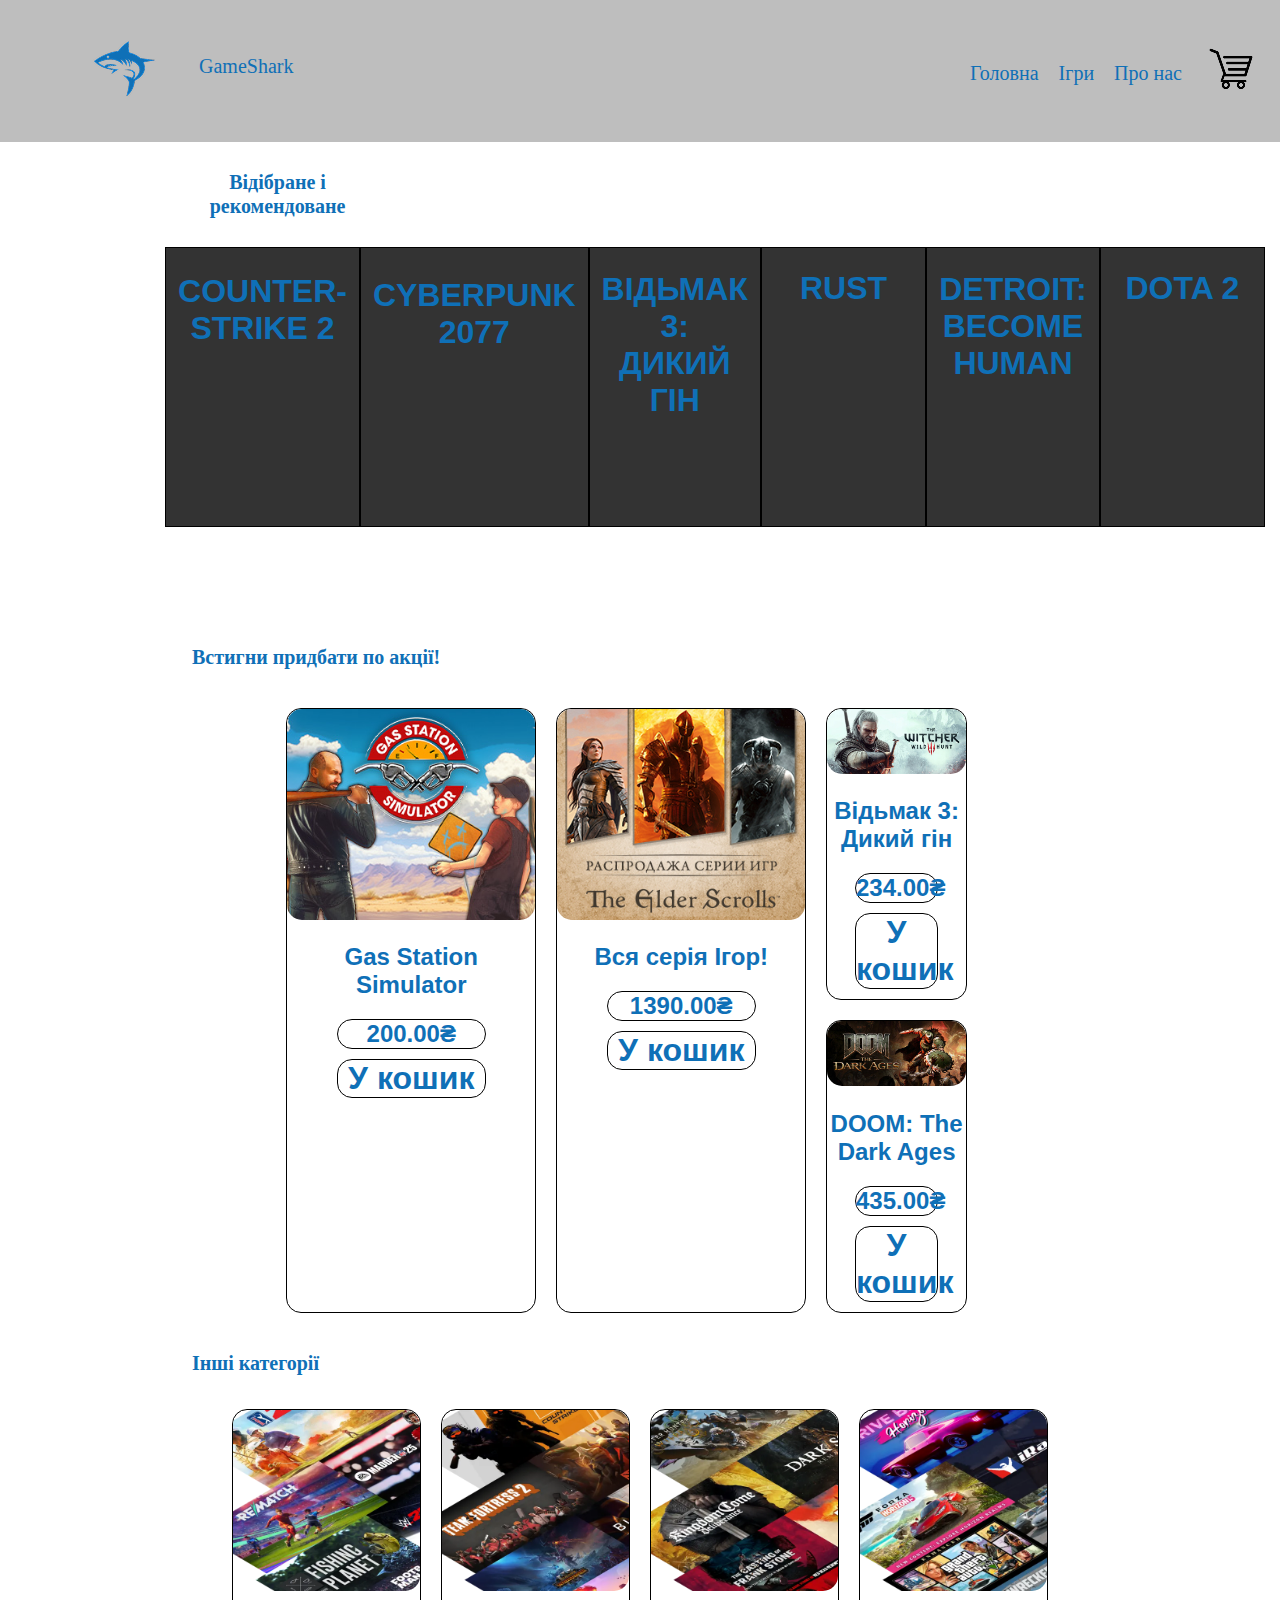
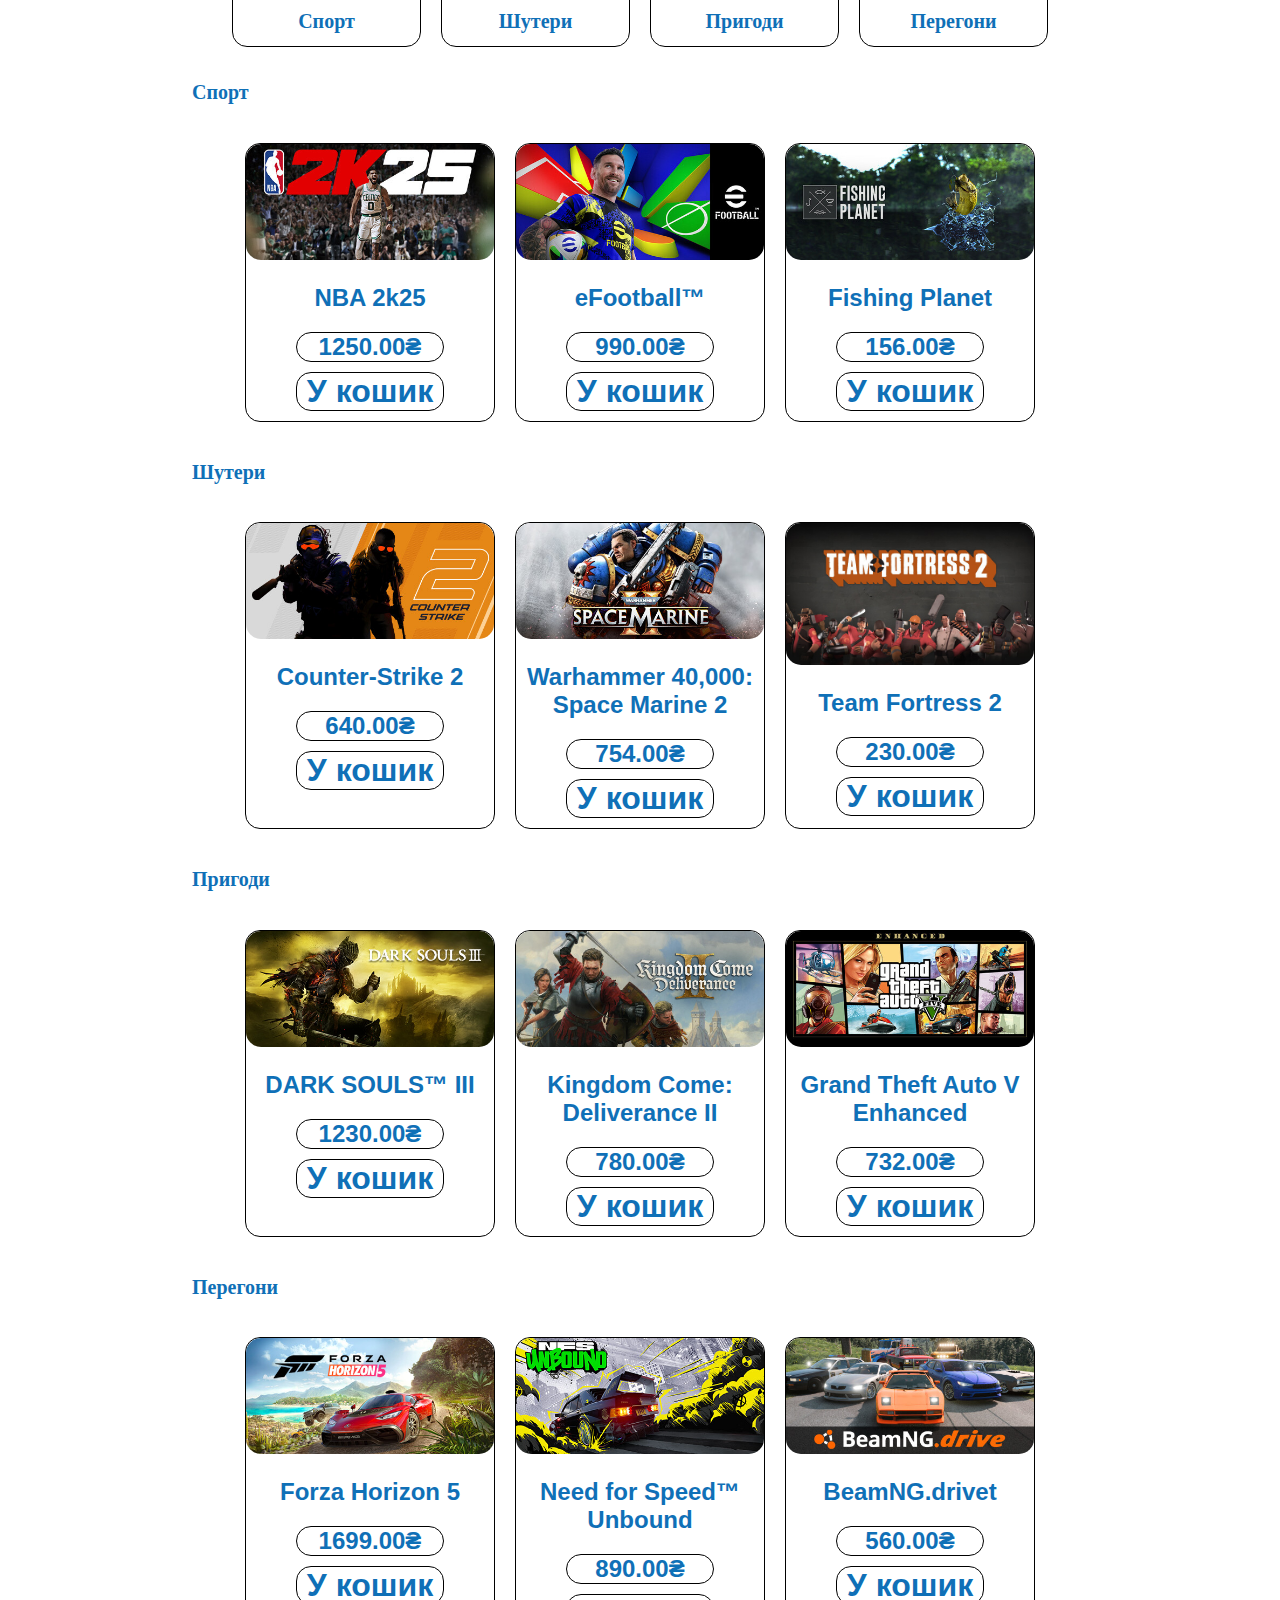
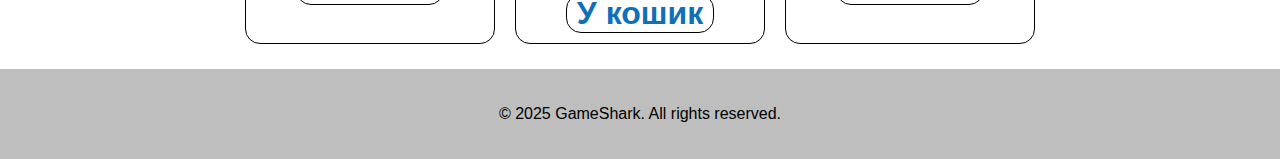
<file: index.html>
<!DOCTYPE html>
<html lang="en">
<head>
  <meta charset="UTF-8" />
  <meta name="viewport" content="width=device-width, initial-scale=1.0"/>
  <title>GameShark</title>
  <link rel="stylesheet" href="style.css" />
  <!-- Google tag (gtag.js) -->
<script async src="https://www.googletagmanager.com/gtag/js?id=G-9ZVW1GXTBF"></script>
<script>
  window.dataLayer = window.dataLayer || [];
  function gtag(){dataLayer.push(arguments);}
  gtag('js', new Date());

  gtag('config', 'G-9ZVW1GXTBF');
</script>
</head>
<body>
  <header>
    <div class="container">
      <div class="logodiv">  
        <img src = "img/shark.png"><h1 class="logo1">GameShark</h1>
        </div>
      <nav>
        <ul>
          <li ><a href="#main" class = "logo1">Головна</a></li>
          <li ><a href="#game" class = "logo1">Ігри</a></li>
          <li ><a href="#foots" class = "logo1">Про нас</a></li>
          <li ><a href="basket.html"><img src="img/beskat.png"></li></a>
        </ul>
      </nav>
    </div>
  </header>
    
  <section class="hero" id="main">
    <h1 class = "txt">Відібране і рекомендоване</h1>
    <ul class="slider">
  <li class="item item1" style="background-image: url('https://shared.fastly.steamstatic.com/store_item_assets/steam/apps/730/header.jpg?t=1745368595')"><span>Counter-Strike 2</span></li>
  <li class="item item2" style="background-image: url('https://shared.fastly.steamstatic.com/store_item_assets/steam/apps/1091500/e9047d8ec47ae3d94bb8b464fb0fc9e9972b4ac7/header.jpg?t=1746519355')"><span>Cyberpunk 2077</span></li>
  <li class="item item3" style="background-image: url('https://shared.fastly.steamstatic.com/store_item_assets/steam/apps/292030/ad9240e088f953a84aee814034c50a6a92bf4516/header.jpg?t=1746612330')"><span>Відьмак 3: Дикий гін</span></li>
  <li class="item item4" style="background-image: url('https://shared.fastly.steamstatic.com/store_item_assets/steam/apps/252490/header.jpg?t=1747389753')"><span>Rust</span></li>
  <li class="item item4" style="background-image: url('https://shared.fastly.steamstatic.com/store_item_assets/steam/apps/1222140/header.jpg?t=1667468479')"><span>Detroit: Become Human</span></li>
   <li class="item item4" style="background-image: url('https://shared.cloudflare.steamstatic.com/store_item_assets/steam/apps/570/header.jpg?t=1748018387')"><span>Dota 2</span></li>
</ul>
  </section>
    <h1 class="txt">Встигни придбати по акції!</h1>
  <section class="hero">
            <div class="card01"id="game"> 
      <img class="imgincard" src="img/gas_stationjpg.jpg"><h2>Gas Station Simulator</h2>
      <h1 class="price">200.00₴</h1>
      <a href="#"><h1 class="btn_basket">У кошик </h1></a>
    </div>

          <div class="card01" > 
      <img class="imgincard" src="img/elderScrolls.jpg"><h2>Вся серія Ігор!</h2>
      <h1 class="price">1390.00₴</h1>
      <a href="#"><h1 class="btn_basket">У кошик </h1></a>
    </div>

    <div class="grid"> 
          <div class="card02"> 
            <img class="imgincard" src="img/witcher.jpg"><h2>Відьмак 3: Дикий гін</h2>
            <h1 class="price">234.00₴</h1>
            <a href="#"><h1 class="btn_basket">У кошик </h1></a>

      
    </div>
          <div class="card02"> 
            <img class="imgincard" src="img/doom.jpg"><h2>DOOM: The Dark Ages</h2>
            <h1 class="price">435.00₴</h1>
            <a href="#"><h1 class="btn_basket">У кошик </h1></a>

    </div>
  </div>
  </section>
  <h1 class="txt">Інші категорії</h1>
  <section class = "cat">
   
    <div class="category" data-filter="спорт">
  <a href="#sport"><img class="imgincard" src="img/sports.png"></a>
  <h1 class="hold">Спорт</h1>
</div>

    <div class="category" data-category="шутери">
      <a href="#shooter"><img class="imgincard" src="img/action.png"></a>
      <h1 class="hold">Шутери</h1>
    </div>
    <div class="category" data-category="пригоди">
      <a href="#adventure"><img class="imgincard" src="img/adventure.png"></a>
      <h1 class="hold">Пригоди</h1>
    </div>
    <div class="category" data-category="перегони">
      <a href="#race"><img class="imgincard" src="img/racing.png"></a>
      <h1 class="hold">Перегони</h1>
    </div>
  </section>

  <h1 class="txt" id="sport">Спорт</h1>
  <section class="hero" >
  <div class="card01" > 
      <img class="imgincard" src="img/nba.jpg"><h2>NBA 2k25</h2>
      <h1 class="price">1250.00₴</h1>
      <a href="#"><h1 class="btn_basket">У кошик </h1></a>
    </div>

    <div class="card01"> 
      <img class="imgincard" src="img/footballjpg.jpg"><h2>eFootball™</h2>
      <h1 class="price">990.00₴</h1>
      <a href="#"><h1 class="btn_basket">У кошик </h1></a>
    </div>
      <div class="card01"> 
      <img class="imgincard" src="img/fishing.jpg"><h2>Fishing Planet</h2>
      <h1 class="price">156.00₴</h1>
      <a href="#"><h1 class="btn_basket">У кошик </h1></a>
    </div>
</section>

 <h1 class="txt" id="shooter">Шутери</h1>
  <section class="hero">
  <div class="card01"> 
      <img class="imgincard" src="img/csgo2.jpg"><h2>Counter-Strike 2</h2>
      <h1 class="price">640.00₴</h1>
      <a href="#"><h1 class="btn_basket">У кошик </h1></a>
    </div>

    <div class="card01"> 
      <img class="imgincard" src="img/warhamer.jpg"><h2>Warhammer 40,000: Space Marine 2</h2>
      <h1 class="price">754.00₴</h1>
      <a href="#"><h1 class="btn_basket">У кошик </h1></a>
    </div>
      <div class="card01"> 
      <img class="imgincard" src="img/teamforest.jpg"><h2>Team Fortress 2</h2>
      <h1 class="price">230.00₴</h1>
      <a href="#"><h1 class="btn_basket">У кошик </h1></a>
    </div>
</section>
<!-- мпагиірвшфіьздб -->
 <h1 class="txt" id="adventure">Пригоди</h1>
  <section class="hero">
  <div class="card01"> 
      <img class="imgincard" src="img/darksoul.jpg"><h2>DARK SOULS™ III</h2>
      <h1 class="price">1230.00₴</h1>
      <a href="#"><h1 class="btn_basket">У кошик </h1></a>
    </div>

    <div class="card01"> 
      <img class="imgincard" src="img/kindom.png"><h2>Kingdom Come: Deliverance II</h2>
      <h1 class="price">780.00₴</h1>
      <a href="#"><h1 class="btn_basket">У кошик </h1></a>
    </div>
      <div class="card01"> 
      <img class="imgincard" src="img/gtav.jpg"><h2>Grand Theft Auto V Enhanced</h2>
      <h1 class="price">732.00₴</h1>
      <a href="#"><h1 class="btn_basket">У кошик </h1></a>
    </div>
</section>

 <h1 class="txt" id="race">Перегони</h1>
  <section class="hero">
  <div class="card01"> 
      <img class="imgincard" src="img/forza.jpg"><h2>Forza Horizon 5</h2>
      <h1 class="price">1699.00₴</h1>
      <a href="#"><h1 class="btn_basket">У кошик </h1></a>
    </div>

    <div class="card01"> 
      <img class="imgincard" src="img/nfsr.jpg"><h2>Need for Speed™ Unbound</h2>
      <h1 class="price">890.00₴</h1>
      <a href="#"><h1 class="btn_basket">У кошик </h1></a>
    </div>
      <div class="card01"> 
      <img class="imgincard" src="img/beamg.jpg"><h2>BeamNG.drivet</h2>
      <h1 class="price">560.00₴</h1>
      <a href="#"><h1 class="btn_basket">У кошик </h1></a>
    </div>
</section>

  <footer id="foots">
    <p>&copy; 2025 GameShark. All rights reserved.</p>
  </footer>
  <script src="script.js"></script>
</body>
</html>
</file>
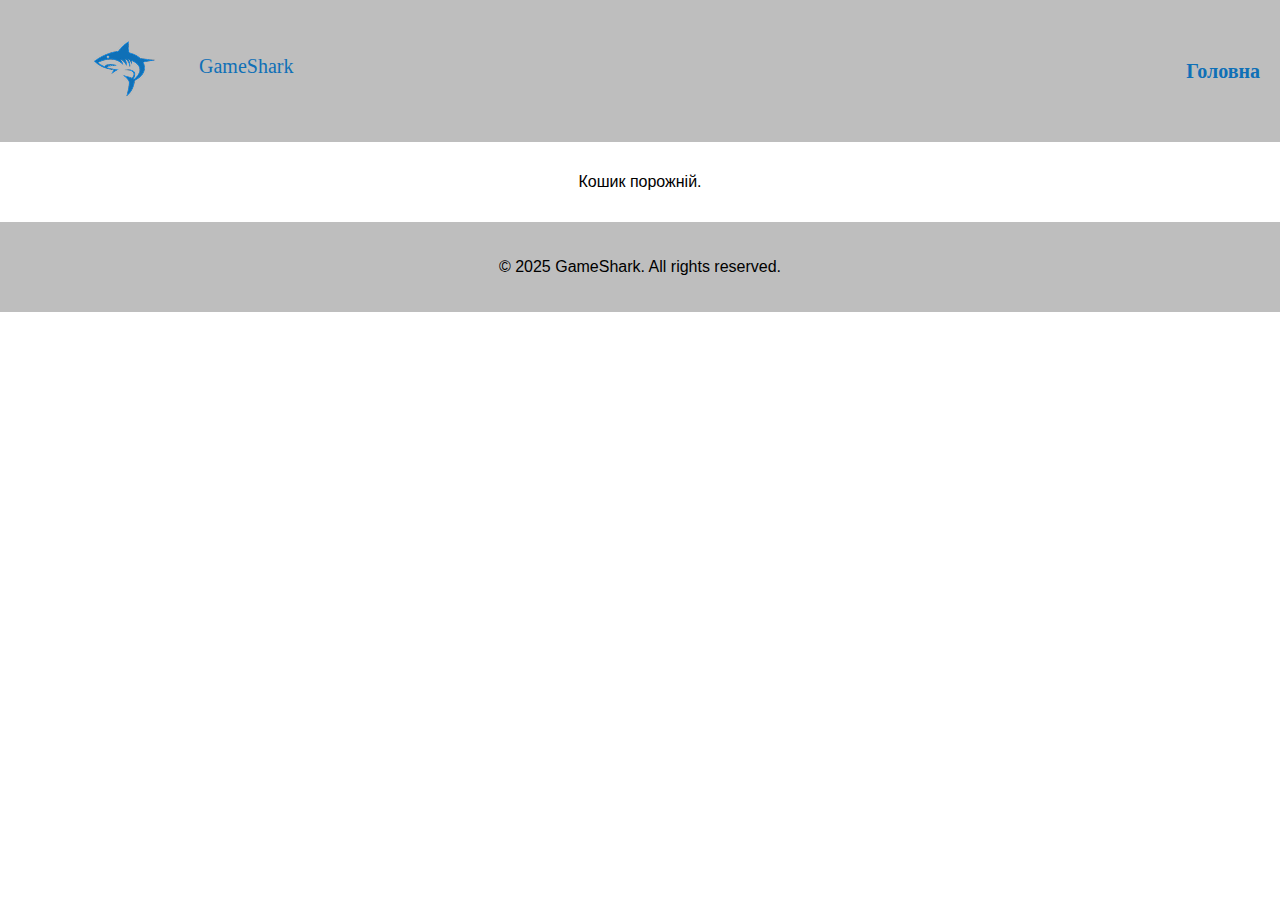
<file: basket.html>
<!DOCTYPE html>
<html lang="en">
<head>
  <meta charset="UTF-8" />
  <meta name="viewport" content="width=device-width, initial-scale=1.0"/>
  <title>GameShark</title>
  <link rel="stylesheet" href="style.css" />
  <script src="script.js" defer></script>
</head>
<body>
  <header>
    <div class="container">
      <div class="logodiv">  
        <img src = "img/shark.png"><h1 class="logo1">GameShark</h1>
        </div>
      <nav>
        <ul>
          <li class = "logo2"><a href="index.html">Головна</a></li>
        </ul>
      </nav>
    </div>
    <!-- Google tag (gtag.js) -->
<script async src="https://www.googletagmanager.com/gtag/js?id=G-9ZVW1GXTBF"></script>
<script>
  window.dataLayer = window.dataLayer || [];
  function gtag(){dataLayer.push(arguments);}
  gtag('js', new Date());

  gtag('config', 'G-9ZVW1GXTBF');
</script>
  </header>

  

  <div id="order-form-modal" class="modal">
    <div class="modal-content">
      <h3>Заповніть форму для замовлення</h3>
      <form id="order-form">
        <input type="text" placeholder="Ваше ім'я" required>
        <input type="text" placeholder="Адреса доставки" required>
        <input type="tel" placeholder="Номер телефону" required>
        <button type="submit" onclick="completeorder()">Підтвердити замовлення</button>
      </form>
    </div>
  </div>

<div class="hero" id="basket-container">
  
</div>

  <footer id="foots">
    <p>&copy; 2025 GameShark. All rights reserved.</p>
  </footer>
  <script src="script.js"></script>
</body>
</html>
</file>
<file: style.css>
@import url('https://fonts.cdnfonts.com/css/goldman');


  body {
  height: auto;
  margin: 0;
  font-family: sans-serif;
  background-color: #ffffff;

}
  .container {
    position: relative;
    display: flex;
    justify-content: space-between;
    align-items: center;
    padding: 20px;

  }
  
  header {
  width: 100%;
  background-color: #bebebe;} 
  
  
  .logodiv {
  position: relative;
  width: 25%;
  left: 50px;
  display: flex;
  justify-content: left;
  vertical-align: middle;
  }

  .logo1 {
  position: relative;
  top: 21px;
  font-family: 'Goldman';
  font-style: normal;
  font-weight: 400;
  font-size: 20px;
  line-height: 24px;
  color: #0f70b7;
  display: flex;
  justify-content: left;
  vertical-align: middle;
    }
    
  .logo2 {
  font-family: 'Goldman';
  font-style: normal;
  font-weight: 400;
  font-size: 20px;
  line-height: 24px;
  color: #0f70b7;
  display: flex;
  justify-content: left;
  vertical-align: middle;
    }
  
  nav ul {
    list-style: none;
    display: flex;
    gap: 20px;
  }
  
  nav a {
  font-family: 'Goldman';
  font-style: normal;
  font-weight: 700;
  font-size: 20px;
  line-height: 24px;
  color: #0f70b7;
  text-decoration: none;


  }
  
  a{
    text-decoration: none;
    color: #0f70b7;
  }

  a:hover{

    transform: translateY(-5px);
  }

  nav a:hover {
    color: #000000;
    transform: translateY(-5px);
  }
  
  .txt{
    position: relative;
    display: flex; 
    left: 15%;
    font-family: 'Goldman';
    font-style: normal;
    font-weight: 700;
    font-size: 20px;
    line-height: 24px;
    color: #0f70b7;
    background-color: #ffffff;
  }
 
  /* Hero Section */
  .hero {
    background-color: #ffffff;
    padding: 15px;
    margin: 0 auto;
    width: 100%;
    display: flex;
    justify-content: center;
    text-align: center;
    
  }
  
  .hold{
    font-family: 'Goldman';
    font-style: normal;
    font-weight: 700;
    font-size: 20px;
    line-height: 24px;
    color: #0f70b7;




  }

  .qwerty{
    display: flex;
    justify-content: center;
    text-align: center;
    text-decoration: none;
  }
  .price {
    width: 60%;
    margin: 10px auto;
    border-radius: 15px;
    align-items: center;
    font-size: 150%;
    justify-content: center;
    border: 1px solid black;
    text-align: center;
    color: #0f70b7;
  }
    .price1 {
    width: 60%;
    margin: 10px auto;
    border-radius: 15px;
    align-items: center;
    font-size: 100%;
    justify-content: center;
    border: 1px solid black;
    text-align: center;
    color: #0f70b7;
  }

  .btn_basket{
    width: 60%;
    border-radius: 15px;
    align-items: center;
    margin: 10px auto;
    padding: auto;
    border: 1px solid black;
  }
  .btn_basket1{
    width: 70%;
    display: flex;
    border-radius: 15px;
    align-items: center;
    margin: 10px auto;
    padding: auto;
    border: 1px solid black;
  }

  .btn_basket1:hover{
    color: #000000;
    transform: translateY(-5px);
  }
  .btn_basket:hover{
    color: #000000;
    transform: translateY(-5px);
  }
  .delet{
    width: 124px;
    height: 34px;
    border-radius: 15px;
    align-items: center;
    border: 1px solid black;
    background-color: transparent;
    font-family: 'Goldman';
    font-style: normal;
    font-weight: 400;
    font-size: 15px;
    line-height: 15px;
    color: #0f70b7;
    text-align: center;
    justify-content: center;
  }
  .delet:hover{
    color: #ffffff;
    transform: translateY(-5px);
  }

  .imgincard {
    width: 100%;
    border-radius: 15px;
  }

  .card01{
    width: 20%;
    border: 1px solid black;
    color: #0f70b7;
    margin: 10px;
    border-radius: 15px;
    text-align: center;
    justify-content: center;
     align-items: center;
  }

  .card02{
    width: 75%;
    color: #0f70b7;
    height: 50%;
    border: 1px solid black;
    margin: 10px;
    border-radius: 15px;
    justify-content: center; /* по горизонталі */
     align-items: center;
     text-align: center;
  }

  .grid{
    width: 15%;
    display: flex;
    flex-direction: column; 
  }

  .besk-card{
    width: 10%;
    border: 1px solid black;
    margin: 10px;
    border-radius: 15px;
    justify-content: center; /* по горизонталі */

  }
    
  .category{
    width: 15%;
    justify-content: center;
    justify-content: space-between;
    border-radius: 15px;
    margin: 10px;
    border: 1px solid black;
  }

  .cat{
    position: relative;
    display: flex;
    justify-content: center;
    width: 100%;
    padding: 10px;
    text-align: center;
  }

  .category:hover{
    transform: translateY(-5px);
  }

  .modal {
    display: none;
    position: fixed;
    z-index: 2000;
    left: 0;
    top: 0;
    width: 100%;
    height: 100%;
    overflow: auto;
    background-color: rgba(0,0,0,0.5);
}

.modal-content {
  background-color: #bebebe;;
    margin: 10% auto;
    padding: 30px;
    border-radius: 20px;
    width: 90%;
    max-width: 500px;
    box-shadow: 0 10px 20px rgba(0,0,0,0.2);
}
.modal-content h3 {
    margin-bottom: 20px;
    color: #0f70b7;
    text-align: center;
}
.modal-content form button:hover {
    background-color: #000000;
}

.close-btn {
    display: block;
    margin: 15px auto 0;
    background: none;
    border: none;
    color: #555;
    font-size: 16px;
    text-decoration: underline;
    cursor: pointer;
}
.modal-content form input {
    width: 100%;
    padding: 10px;
    margin: 10px 0;
    border-radius: 10px;
    border: 1px solid #000000;
    font-size: 16px;
}
html {
    scroll-behavior: smooth;
}

  /* .rect{
  box-sizing: border-box;
  width: 100%;
  background: #D9D9D9;
  border: 1px solid #000000;
  border-radius: 15px;
  align-items: center;
  text-align: center;

  } */

  /* .game{
      display: flex;
      width: 40%;
      height: 25%;
      border-radius: 15px;
      overflow: hidden;
      background-color: white;
      margin: 30px auto;
      flex-direction: column;




  } */
  
  /* Footer */
  footer {
    background-color: #bebebe;
    text-align: center;
    padding: 20px;
    border-top: 2;
    bottom: 0;
    
  }

  /* Slider */
  *, *::before, *::after {
  box-sizing: border-box;
}

.slider {
  list-style-type: none;
  padding: 0;
  z-index: 2000;
  margin: 30px auto; 
  display: flex;
  align-items: center;
  max-width: 1400px;
  height: 400px;
}
.slider .item {
  flex: 1 1 25%;
  height: 70%;
  background: no-repeat center/cover #333;; 
  border: 1px solid;
  text-align: center;
  transition: .5s;
}
.slider .item:hover {
  flex-basis: 75%;
} 

.slider .item span {
  display: inline-block;
  color:  #0f70b7;
  font-size: 2em;
  font-weight: bold;
  text-transform: uppercase;
  padding: 6px 12px;
  margin-top: 10%;
}

@media (max-width: 640px){
  .slider02 {
    flex-direction: column;
    max-width: 100%;
  }
  .slider02 .item {
    width: 100%;
  }
  .slider02 .item:hover {
    flex-grow: 40%;
  }
  .slider02 .item span {
    font-size: 1.3em;
  }
}
</file>
